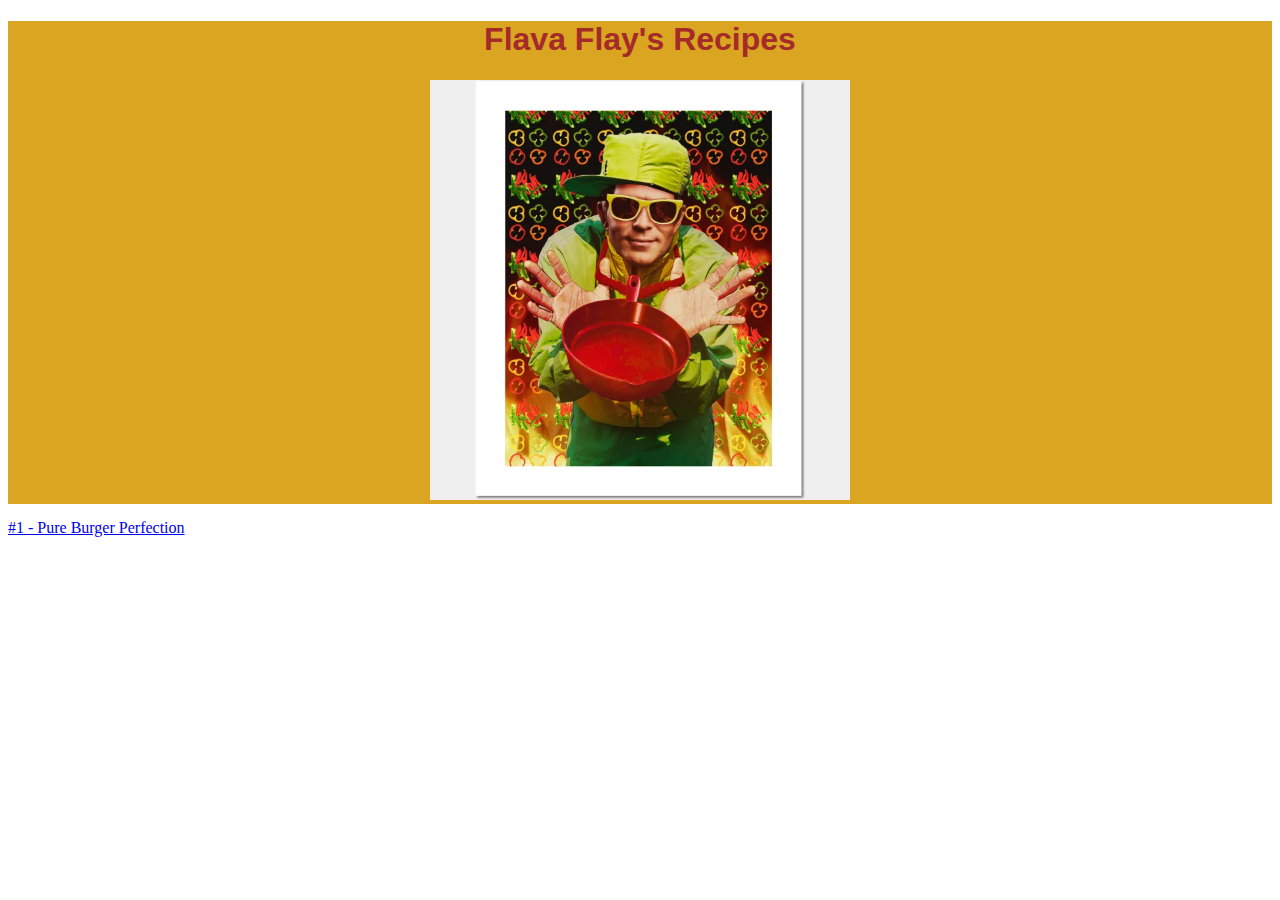
<file: index.html>
<!DOCTYPE html>
<html lang="en">
<head>
    <meta charset="UTF-8">
    <meta name="viewport" content="width=device-width, initial-scale=1.0">
    <link rel="stylesheet" href="style.css">
    <title>index</title>
</head>
<body>
    <div>
        <h1>Flava Flay's Recipes</h1>
        <div class="center-picture">
    <img src="../links-and-images/bobby flava flay.jpg" alt="Bobby Flava Flay, Baby!!" height="420" width="420">
    </div>
</div>
    <main> 
    </main>
    <h2>
    </h2>  <a href="recipes/hamburgers.html">#1 - Pure Burger Perfection</a>
</h2>
</body>
</html>
</file>
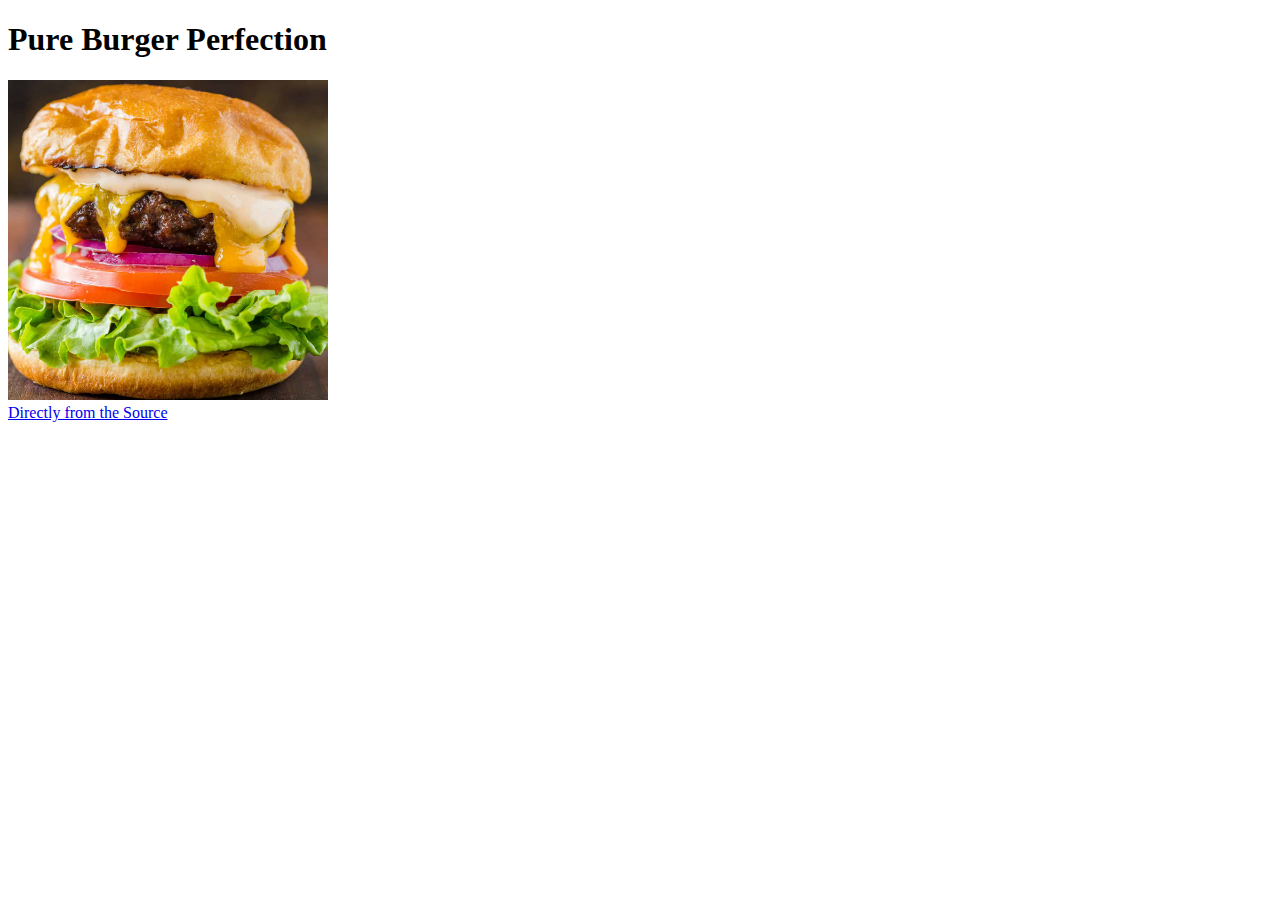
<file: hamburgers.html>
<!DOCTYPE html>
<!--[if lt IE 7]>      <html class="no-js lt-ie9 lt-ie8 lt-ie7"> <![endif]-->
<!--[if IE 7]>         <html class="no-js lt-ie9 lt-ie8"> <![endif]-->
<!--[if IE 8]>         <html class="no-js lt-ie9"> <![endif]-->
<!--[if gt IE 8]>      <html class="no-js"> <!--<![endif]-->
<html>
    <head>
        <meta charset="utf-8">
        <meta http-equiv="X-UA-Compatible" content="IE=edge">
        <title>hamburgers</title>
        <meta name="description" content="">
        <meta name="viewport" content="width=device-width, initial-scale=1">
        <link rel="stylesheet" href="">
    </head>
    
    <body>
        <!--[if lt IE 7]>
            <p class="browsehappy">You are using an <strong>outdated</strong> browser. Please <a href="#">upgrade your browser</a> to improve your experience.</p>
        <![endif]-->
        <h1><b>Pure Burger Perfection</b></h1>

<img src="./links-and-images/Cheeseburger.jpg" alt="the perfect burger" height="320" width="320">
<br>
        <a href="https://www.foodnetwork.com/recipes/bobby-flay/perfect-burger-recipe-1957542" target="_blank" rel="noopener noreferrer">Directly from the Source</a>
        <script src="" async defer></script>

    </body>
</html>
</file>
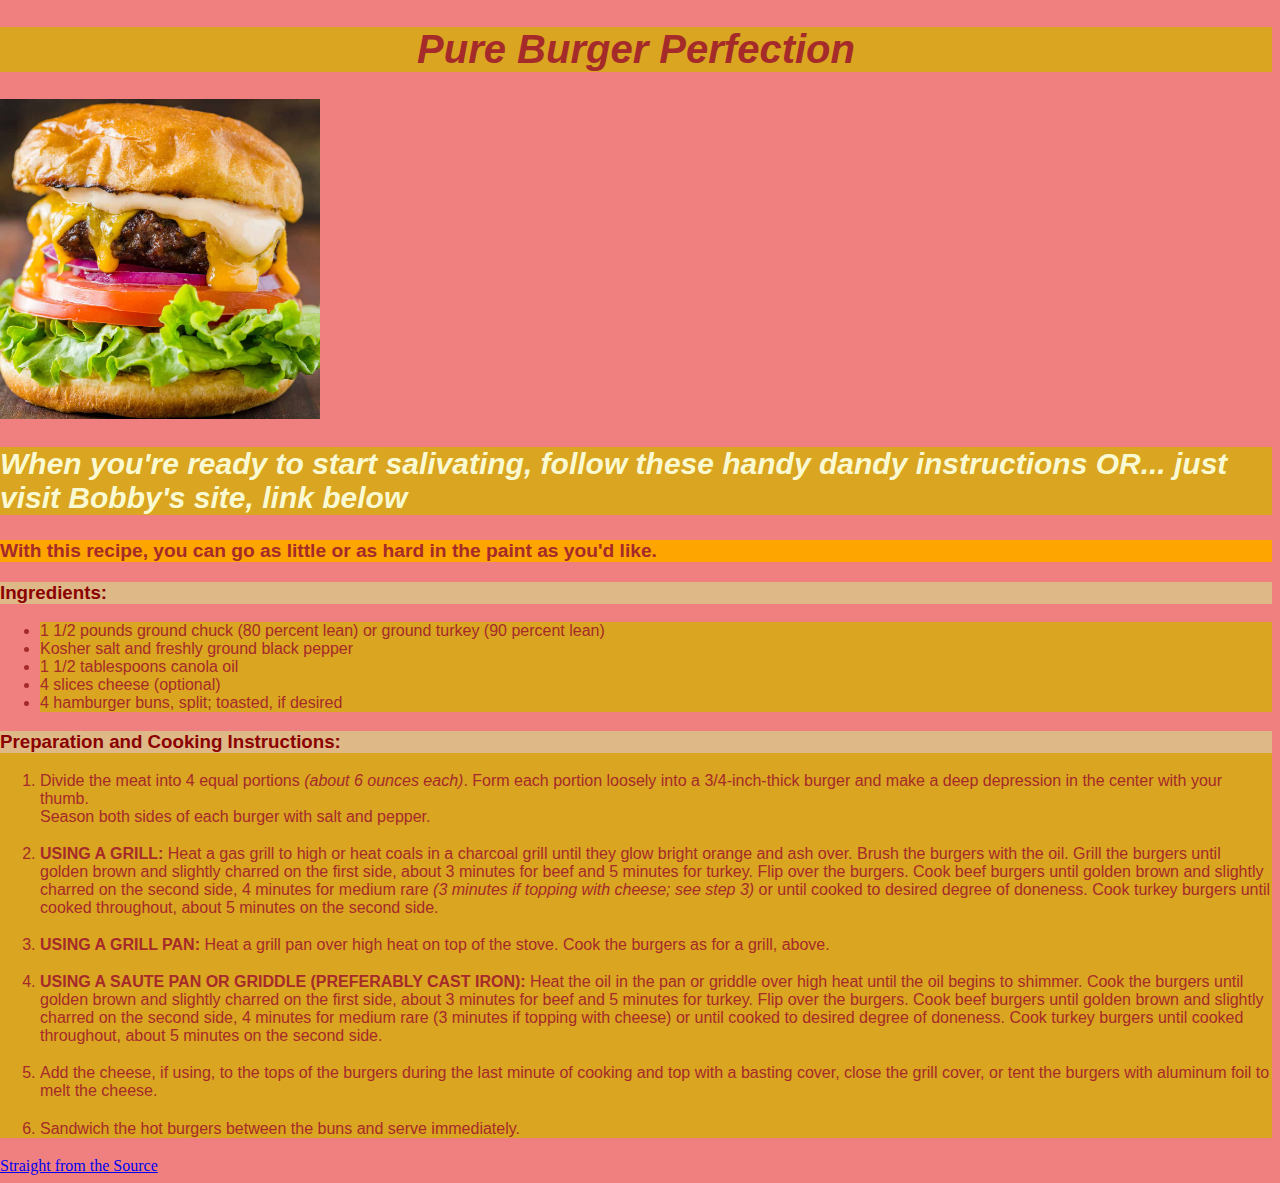
<file: recipes/hamburgers.html>
<!DOCTYPE html>
<!--[if lt IE 7]>      <html class="no-js lt-ie9 lt-ie8 lt-ie7"> <![endif]-->
<!--[if IE 7]>         <html class="no-js lt-ie9 lt-ie8"> <![endif]-->
<!--[if IE 8]>         <html class="no-js lt-ie9"> <![endif]-->
<!--[if gt IE 8]>      <html class="no-js"> <!--<![endif]-->
<html>
    <head>
        <meta charset="utf-8">
        <meta http-equiv="X-UA-Compatible" content="IE=edge">
        <title>hamburgers</title>
        <meta name="description" content="">
        <meta name="viewport" content="width=device-width, initial-scale=1">
        <link rel="stylesheet" href="burger.css">
    </head>
    
    <body>
        <!--[if lt IE 7]>
            <p class="browsehappy">You are using an <strong>outdated</strong> browser. Please <a href="#">upgrade your browser</a> to improve your experience.</p>
        <![endif]-->

<h1><b>Pure Burger Perfection</b>
</h1>

<img src="../links-and-images/Cheeseburger.jpg" alt="the perfect burger" height="320" width="320">
<br>
<h2><em>When you're ready to start salivating, follow these handy dandy instructions</em> OR... just visit Bobby's site, link below</h2>
<p>With this recipe, you can go as little or as hard in the paint as you'd like.</p>
<h3>Ingredients:</h3>
<ul>
    <div>
    <li>1 1/2 pounds ground chuck (80 percent lean) or ground turkey (90 percent lean) </li>
    <li>Kosher salt and freshly ground black pepper</li>
    <li>1 1/2 tablespoons canola oil</li>
    <li>4 slices cheese (optional)</li>
    <li>4 hamburger buns, split; toasted, if desired</li>
</div>
</ul>
<div>
<h3>Preparation and Cooking Instructions:</h3>
<ol>
    <li>Divide the meat into 4 equal portions <em>(about 6 ounces each)</em>. Form each portion loosely into a 3/4-inch-thick burger and make a deep depression in the center with your thumb. 
        <br>Season both sides of each burger with salt and pepper.</br></li>
    <p>

    </p><li><strong> USING A GRILL:</strong> Heat a gas grill to high or heat coals in a charcoal grill until they glow bright orange and ash over. 
        Brush the burgers with the oil. Grill the burgers until golden brown and slightly charred on the first side, about 3 minutes for beef and 5 minutes for turkey. 
        Flip over the burgers. Cook beef burgers until golden brown and slightly charred on the second side, 4 minutes for medium rare <em>(3 minutes if topping with cheese; see step 3)</em> or until cooked to desired degree of doneness. 
        Cook turkey burgers until cooked throughout, about 5 minutes on the second side.</li>
    <p>    <li><b>USING A GRILL PAN:</b> Heat a grill pan over high heat on top of the stove. Cook the burgers as for a grill, above.</li></p>
    <li><strong> USING A SAUTE PAN OR GRIDDLE (PREFERABLY CAST IRON):</strong> Heat the oil in the pan or griddle over high heat until the oil begins to shimmer. Cook the burgers until golden brown and slightly charred on the first side, about 3 minutes for beef and 5 minutes for turkey. 
        Flip over the burgers. Cook beef burgers until golden brown and slightly charred on the second side, 4 minutes for medium rare (3 minutes if topping with cheese) or until cooked to desired degree of doneness. Cook turkey burgers until cooked throughout, about 5 minutes on the second side.</li>
        <p><li>Add the cheese, if using, to the tops of the burgers during the last minute of cooking and top with a basting cover, close the grill cover, or tent the burgers with aluminum foil to melt the cheese.</p></li>
    <p><li>Sandwich the hot burgers between the buns and serve immediately.</li>        </p>
    </ol>
</div>
        <a href="https://www.foodnetwork.com/recipes/bobby-flay/perfect-burger-recipe-1957542" target="_blank" rel="noopener noreferrer">Straight from the Source</a>
        <script src="" async defer></script>

    </body>
</html>
</file>
<file: style.css>
/* Apply Font Color to Title */

div {
    font-family: Verdana, Geneva, Tahoma, sans-serif;
    color: brown;
    background-color: goldenrod;
    text-align: center;

}

.center-picture {
    text-align: center;
    margin-left: auto;
    margin-right: auto;
}

body {
    align-items: center;
    justify-content: center;
}

h2 {
    font-family: Georgia, 'Times New Roman', Times, serif;
    font-size: large;
    color: brown;
    text-align: center;
}
</file>
<file: recipes/burger.css>
/* Apply Font Color to Title */

div {
    color: brown;
    background-color: goldenrod;
    text-align: left;
    font-family: Verdana, Geneva, Tahoma, sans-serif;
}

h1 {
    font-style: italic;
    font-family: 'Segoe UI', Tahoma, Geneva, Verdana, sans-serif;
    color: brown;
    font-size: 40px;
    background-color: goldenrod;
    text-align: center;

}

h2 {font-style: italic;
    font-family: 'Segoe UI', Tahoma, Geneva, Verdana, sans-serif;
    color: lightgoldenrodyellow;
    font-size: 30px;
    background-color: goldenrod;
}

h3 {
    font-family: 'Lucida Sans', 'Lucida Sans Regular', 'Lucida Grande', 'Lucida Sans Unicode', Geneva, Verdana, sans-serif;
    color: darkred;
    background-color: burlywood;
}

p {font-family: 'Lucida Sans', 'Lucida Sans Regular', 'Lucida Grande', 'Lucida Sans Unicode', Geneva, Verdana, sans-serif;
    color: brown;
    background-color: orange;
    font-weight: bolder;
    font-size: larger;
}

body {
    background-color: lightcoral;
    max-width: fit-content;
    margin-left: auto;
    border: 5px lightgoldenrodyellow;
    display: block;
    margin-left: auto;
}

.box {
    box-sizing: border-box;
    width: 350px;
    height: 350px;
}

p style {
    box-sizing: border-box;
    border: 5px cornsilk;
}
</file>
